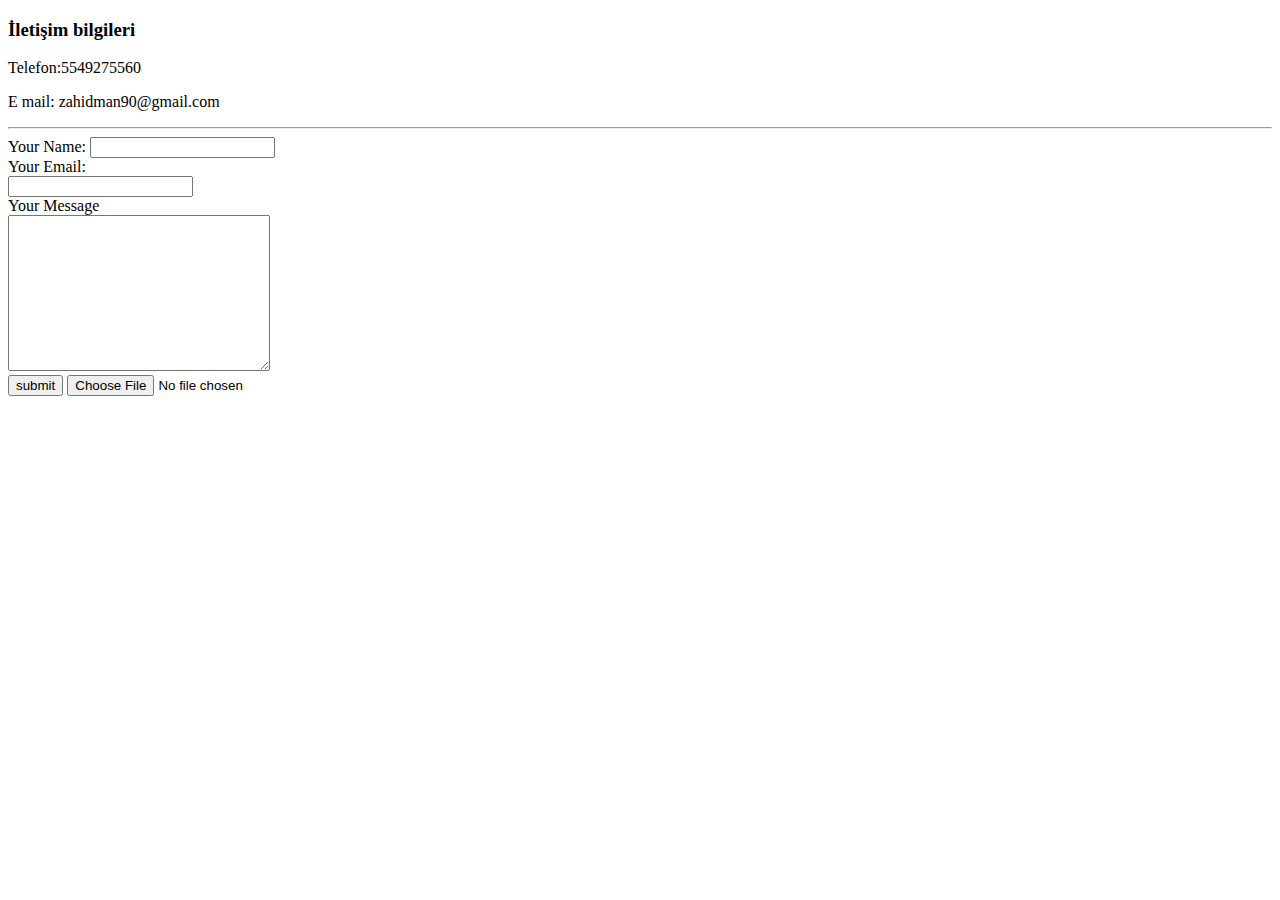
<file: contact.html>
<!DOCTYPE html>
<html lang="en">
<head>
    <meta charset="UTF-8">

    <title>Contact</title>
</head>
<body>
    <h3>İletişim bilgileri</h3>
    <p>Telefon:5549275560</p>
    <p>E mail: zahidman90@gmail.com</p>
<hr>
<form action="mailto:zahidman90@gmail.com" method="post" enctype="text/plain"  >
    <label for="">Your Name:</label>
    <input type="text"> <br>
    <label for="">Your Email: </label> <br>
    <input type="email"><br>
    <label for="">Your Message </label> <br>
    <textarea name="yourMessage" id="" cols="30" rows="10"></textarea> <br>
    <input type="submit" value="submit">
    <input type="file" name="" id="html">
    
</form>

</body>
</html>
</file>
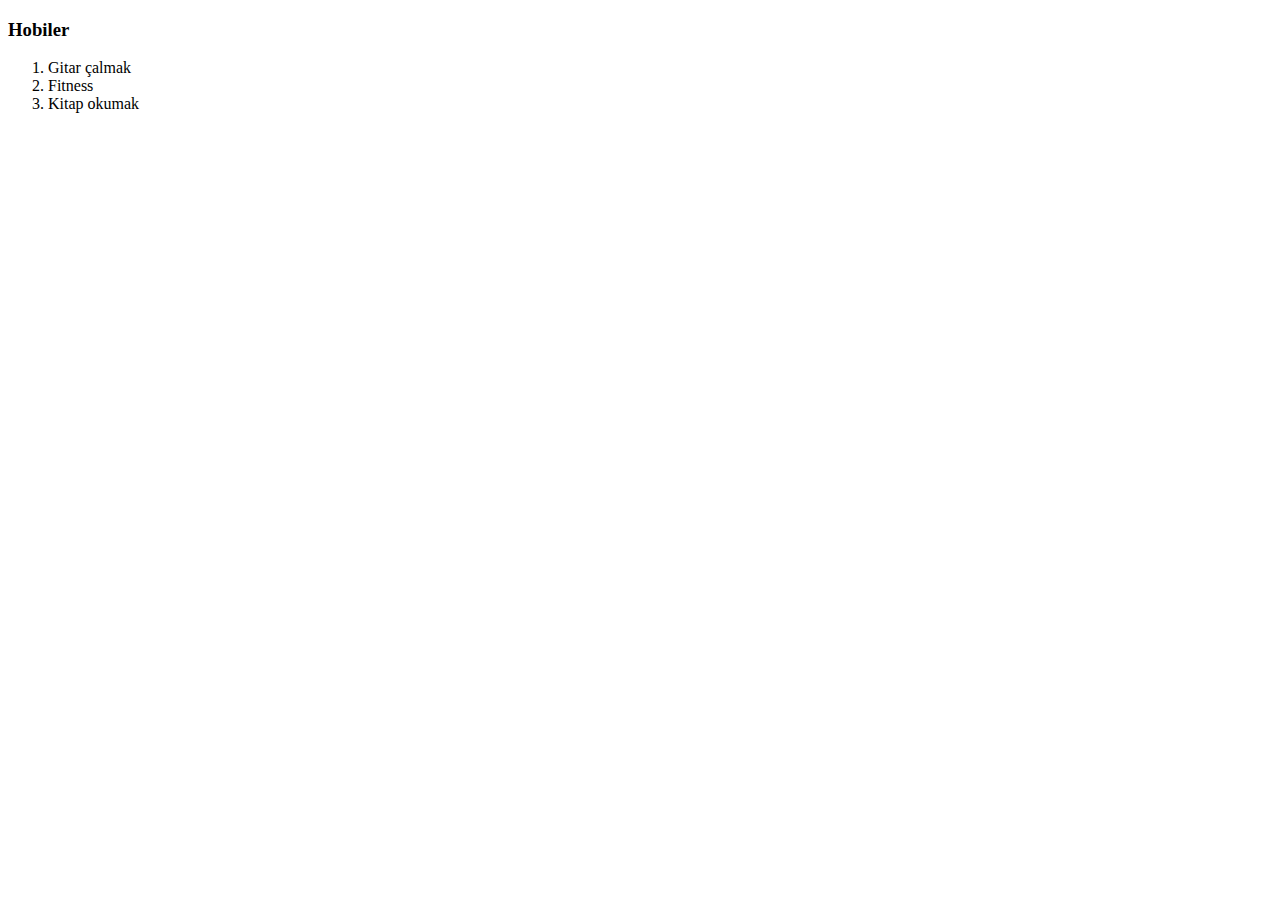
<file: hobbies.html>
<!DOCTYPE html>
<html lang="en">
<head>
    <meta charset="UTF-8">

    <title>Hobbies</title>
</head>
<body>
    <h3>Hobiler</h3>
    <ol><li>Gitar çalmak</li>
     <li>Fitness</li>
    <li>Kitap okumak</li></ol>
</body>
</html>
</file>
